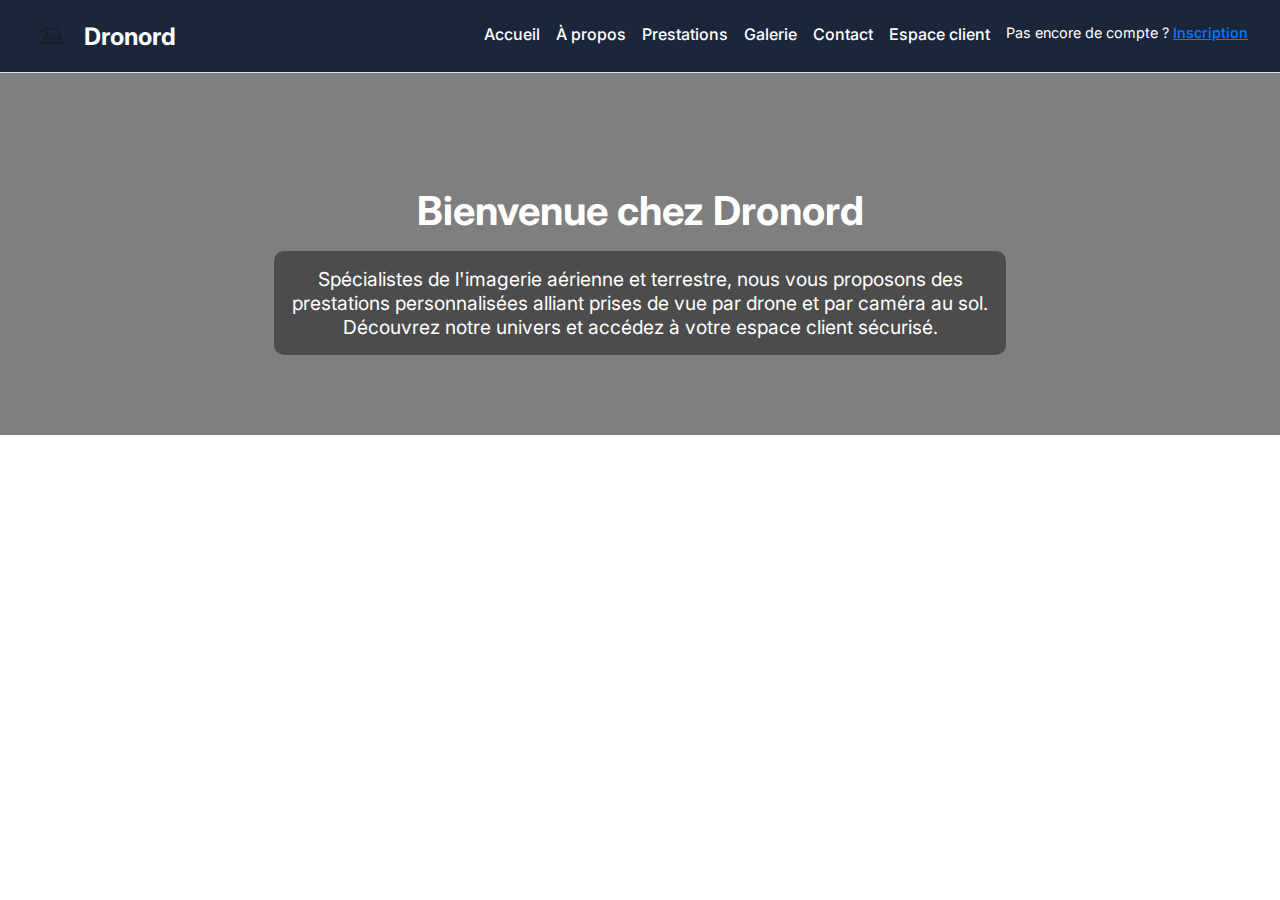
<file: index.html>
<!DOCTYPE html>
<html lang="fr">
<head>
  <meta charset="UTF-8" />
  <meta name="viewport" content="width=device-width, initial-scale=1.0"/>
  <title>Dronord - Accueil</title>
  <link href="https://fonts.googleapis.com/css2?family=Inter:wght@400;600&display=swap" rel="stylesheet">
  <style>
    :root {
      --primary-color: #1b263b;
      --accent-color: #007aff;
    }
    body {
      margin: 0;
      font-family: 'Inter', sans-serif;
      color: #111;
    }
    header {
      background: var(--primary-color);
      padding: 1rem 2rem;
      display: flex;
      align-items: center;
      justify-content: space-between;
      border-bottom: 1px solid #ddd;
      flex-wrap: wrap;
    }
    .logo-container {
      display: flex;
      align-items: center;
    }
    .logo-container img {
      height: 40px;
      margin-right: 0.75rem;
    }
    .logo-container h1 {
      font-size: 1.5rem;
      margin: 0;
      color: white;
    }
    nav {
      display: flex;
      flex-wrap: wrap;
      gap: 1rem;
    }
    nav a {
      text-decoration: none;
      color: white;
      font-weight: 500;
      position: relative;
      padding-bottom: 4px;
    }
    nav a::after {
      content: '';
      position: absolute;
      bottom: 0;
      left: 0;
      width: 0;
      height: 2px;
      background-color: var(--accent-color);
      transition: width 0.3s ease;
    }
    nav a:hover::after {
      width: 100%;
    }
    main {
      padding: 5rem 1rem;
      text-align: center;
      background-image: url('https://images.unsplash.com/photo-1558981403-c5f9897b9b93?auto=format&fit=crop&w=1950&q=80');
      background-size: cover;
      background-position: center;
      background-color: rgba(0, 0, 0, 0.5);
      background-blend-mode: overlay;
      color: white;
    }
    h2 {
      font-size: 2.5rem;
      margin-bottom: 1rem;
    }
    p {
      font-size: 1.2rem;
      max-width: 700px;
      margin: auto;
      background-color: rgba(0, 0, 0, 0.4);
      padding: 1rem;
      border-radius: 10px;
    }
    @media (max-width: 600px) {
      .logo-container {
        justify-content: center;
        flex: 1 0 100%;
        margin-bottom: 1rem;
      }
      nav {
        justify-content: center;
        width: 100%;
        text-align: center;
        gap: 0.75rem;
      }
    }
  </style>
</head>
<body>
  <header>
    <div class="logo-container">
      <img src="logo.png" alt="Logo Dronord">
      <h1>Dronord</h1>
    </div>
    <nav>
      <a href="index.html">Accueil</a>
      <a href="a-propos.html">À propos</a>
      <a href="prestations.html">Prestations</a>
      <a href="galerie.html">Galerie</a>
      <a href="contact.html">Contact</a>
      <a href="connexion.html">Espace client</a>
      <span style="color: white; font-size: 0.9rem;">Pas encore de compte ? <a href="inscription.html" style="color: var(--accent-color); text-decoration: underline;">Inscription</a></span>
    </nav>
  </header>
  <main>
    <h2>Bienvenue chez Dronord</h2>
    <p>Spécialistes de l'imagerie aérienne et terrestre, nous vous proposons des prestations personnalisées alliant prises de vue par drone et par caméra au sol. Découvrez notre univers et accédez à votre espace client sécurisé.</p>
  </main>
</body>
</html>
</file>
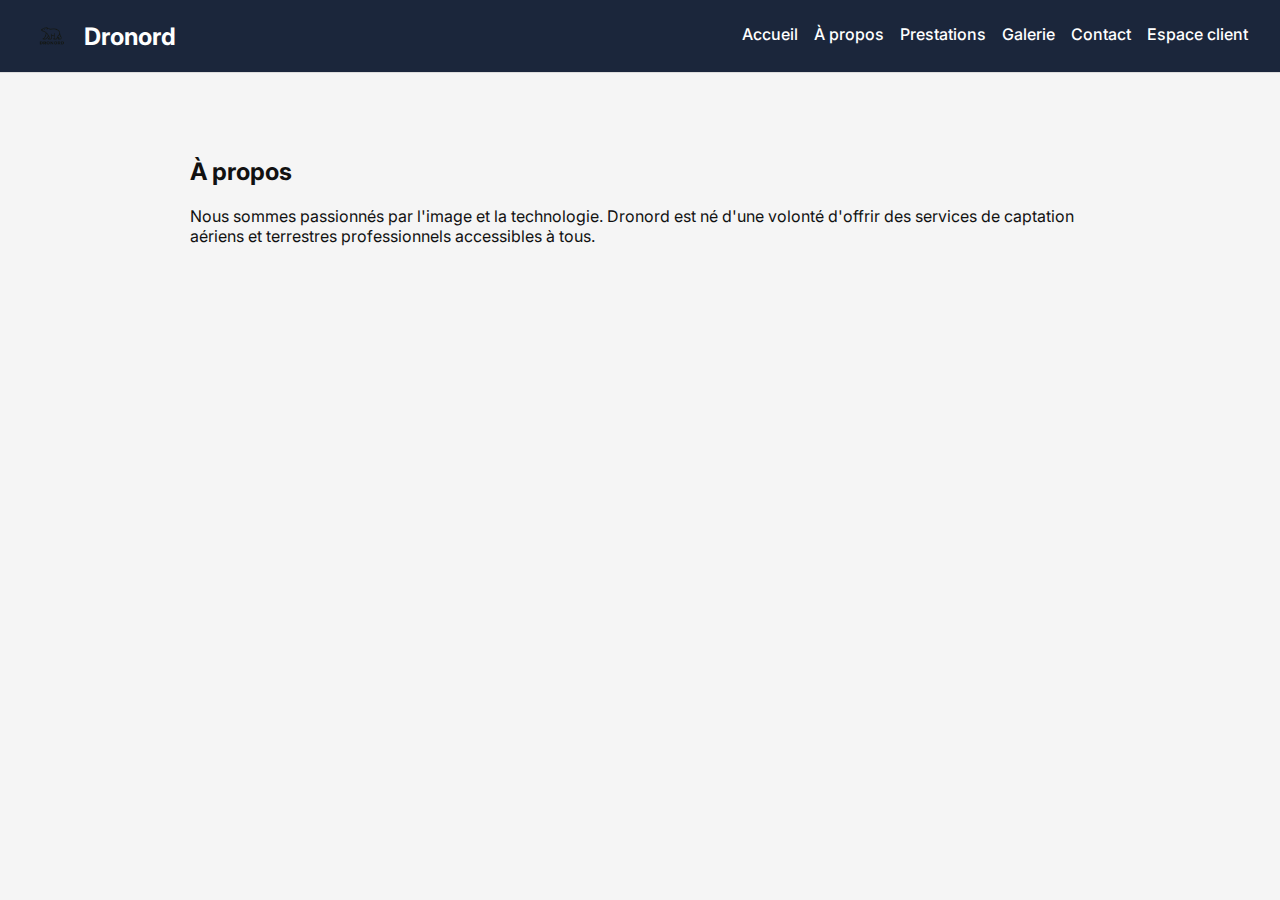
<file: a-propos.html>
<!DOCTYPE html>
<html lang="fr">
<head>
  <meta charset="UTF-8" />
  <meta name="viewport" content="width=device-width, initial-scale=1.0"/>
  <title>A-propos - Dronord</title>
  <link href="https://fonts.googleapis.com/css2?family=Inter:wght@400;600&display=swap" rel="stylesheet">
  <style>
    :root {
      --primary-color: #1b263b;
      --accent-color: #007aff;
    }
    body {
      margin: 0;
      font-family: 'Inter', sans-serif;
      background-color: #f5f5f5;
      color: #111;
    }
    header {
      background: var(--primary-color);
      padding: 1rem 2rem;
      display: flex;
      align-items: center;
      justify-content: space-between;
      border-bottom: 1px solid #ddd;
      flex-wrap: wrap;
    }
    .logo-container {
      display: flex;
      align-items: center;
    }
    .logo-container img {
      height: 40px;
      margin-right: 0.75rem;
    }
    .logo-container h1 {
      font-size: 1.5rem;
      margin: 0;
      color: white;
    }
    nav {
      display: flex;
      flex-wrap: wrap;
      gap: 1rem;
    }
    nav a {
      text-decoration: none;
      color: white;
      font-weight: 500;
      position: relative;
      padding-bottom: 4px;
    }
    nav a::after {
      content: '';
      position: absolute;
      bottom: 0;
      left: 0;
      width: 0;
      height: 2px;
      background-color: var(--accent-color);
      transition: width 0.3s ease;
    }
    nav a:hover::after {
      width: 100%;
    }
    main {
      padding: 4rem 1rem;
      max-width: 900px;
      margin: auto;
    }
  </style>
</head>
<body>
  <header>
    <div class="logo-container">
      <img src="logo.png" alt="Logo Dronord">
      <h1>Dronord</h1>
    </div>
    <nav>
      <a href="index.html">Accueil</a>
      <a href="a-propos.html">À propos</a>
      <a href="prestations.html">Prestations</a>
      <a href="galerie.html">Galerie</a>
      <a href="contact.html">Contact</a>
      <a href="connexion.html">Espace client</a>
    </nav>
  </header>
  <main>
    <h2>À propos</h2><p>Nous sommes passionnés par l'image et la technologie. Dronord est né d'une volonté d'offrir des services de captation aériens et terrestres professionnels accessibles à tous.</p>
  </main>
</body>
</html>
</file>
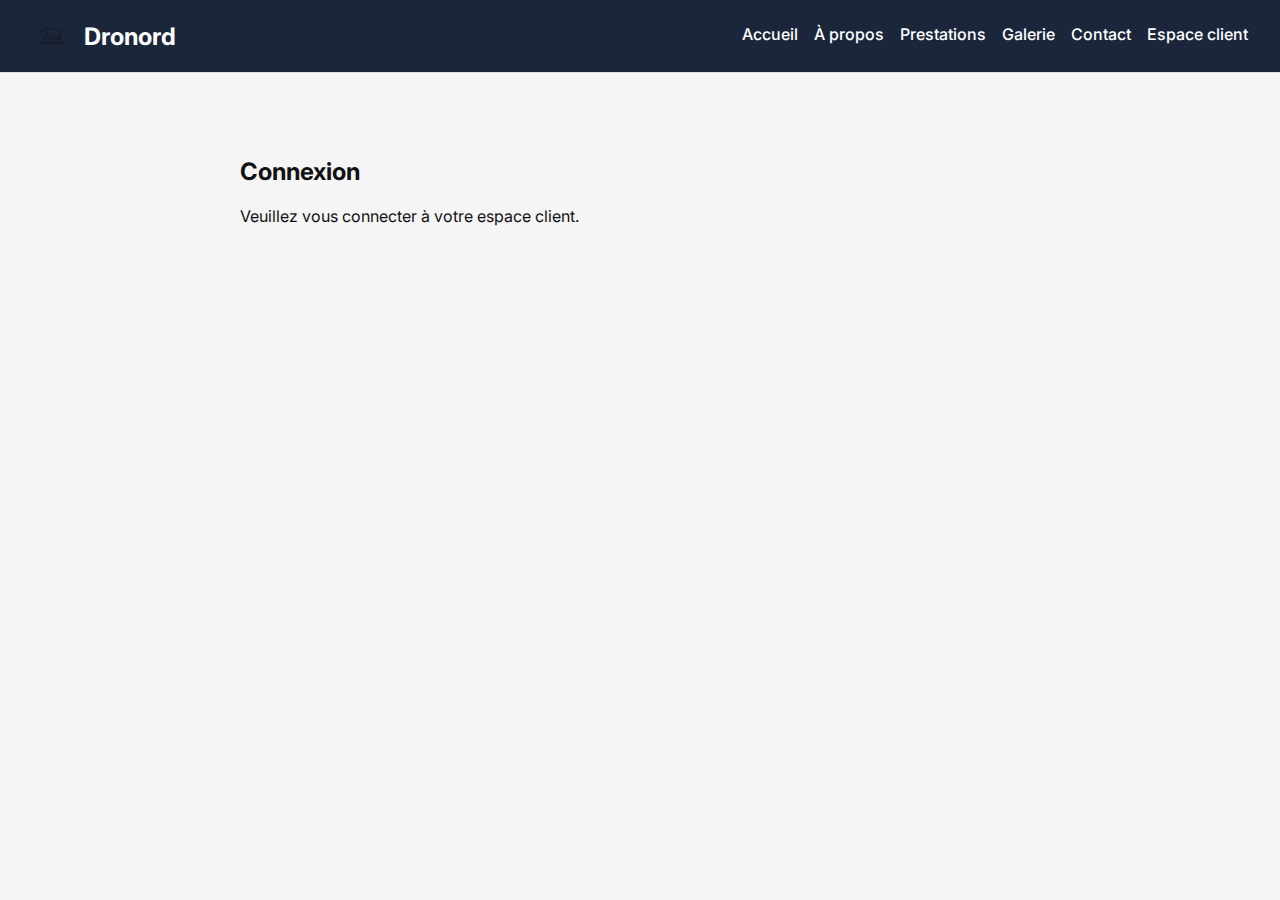
<file: connexion.html>
<!DOCTYPE html>
<html lang="fr">
<head>
  <meta charset="UTF-8" />
  <meta name="viewport" content="width=device-width, initial-scale=1.0"/>
  <title>Connexion - Dronord</title>
  <link href="https://fonts.googleapis.com/css2?family=Inter:wght@400;600&display=swap" rel="stylesheet">
  
  <style>
    :root {
      --primary-color: #1b263b;
      --accent-color: #007aff;
    }
    body {
      margin: 0;
      font-family: 'Inter', sans-serif;
      background-color: #f5f5f5;
      color: #111;
    }
    header {
      background: var(--primary-color);
      padding: 1rem 2rem;
      display: flex;
      align-items: center;
      justify-content: space-between;
      border-bottom: 1px solid #ddd;
      flex-wrap: wrap;
    }
    .logo-container {
      display: flex;
      align-items: center;
    }
    .logo-container img {
      height: 40px;
      margin-right: 0.75rem;
    }
    .logo-container h1 {
      font-size: 1.5rem;
      margin: 0;
      color: white;
    }
    nav {
      display: flex;
      flex-wrap: wrap;
      gap: 1rem;
    }
    nav a {
      text-decoration: none;
      color: white;
      font-weight: 500;
      position: relative;
      padding-bottom: 4px;
    }
    nav a::after {
      content: '';
      position: absolute;
      bottom: 0;
      left: 0;
      width: 0;
      height: 2px;
      background-color: var(--accent-color);
      transition: width 0.3s ease;
    }
    nav a:hover::after {
      width: 100%;
    }
    main {
      padding: 4rem 1rem;
      max-width: 800px;
      margin: auto;
    }
  </style>

</head>
<body>
  
  <header>
    <div class="logo-container">
      <img src="logo.png" alt="Logo Dronord">
      <h1>Dronord</h1>
    </div>
    <nav>
      <a href="index.html">Accueil</a>
      <a href="a-propos.html">À propos</a>
      <a href="prestations.html">Prestations</a>
      <a href="galerie.html">Galerie</a>
      <a href="contact.html">Contact</a>
      <a href="connexion.html">Espace client</a>
    </nav>
  </header>

  <main>
    <h2>Connexion</h2><p>Veuillez vous connecter à votre espace client.</p>
  </main>
</body>
</html>
</file>
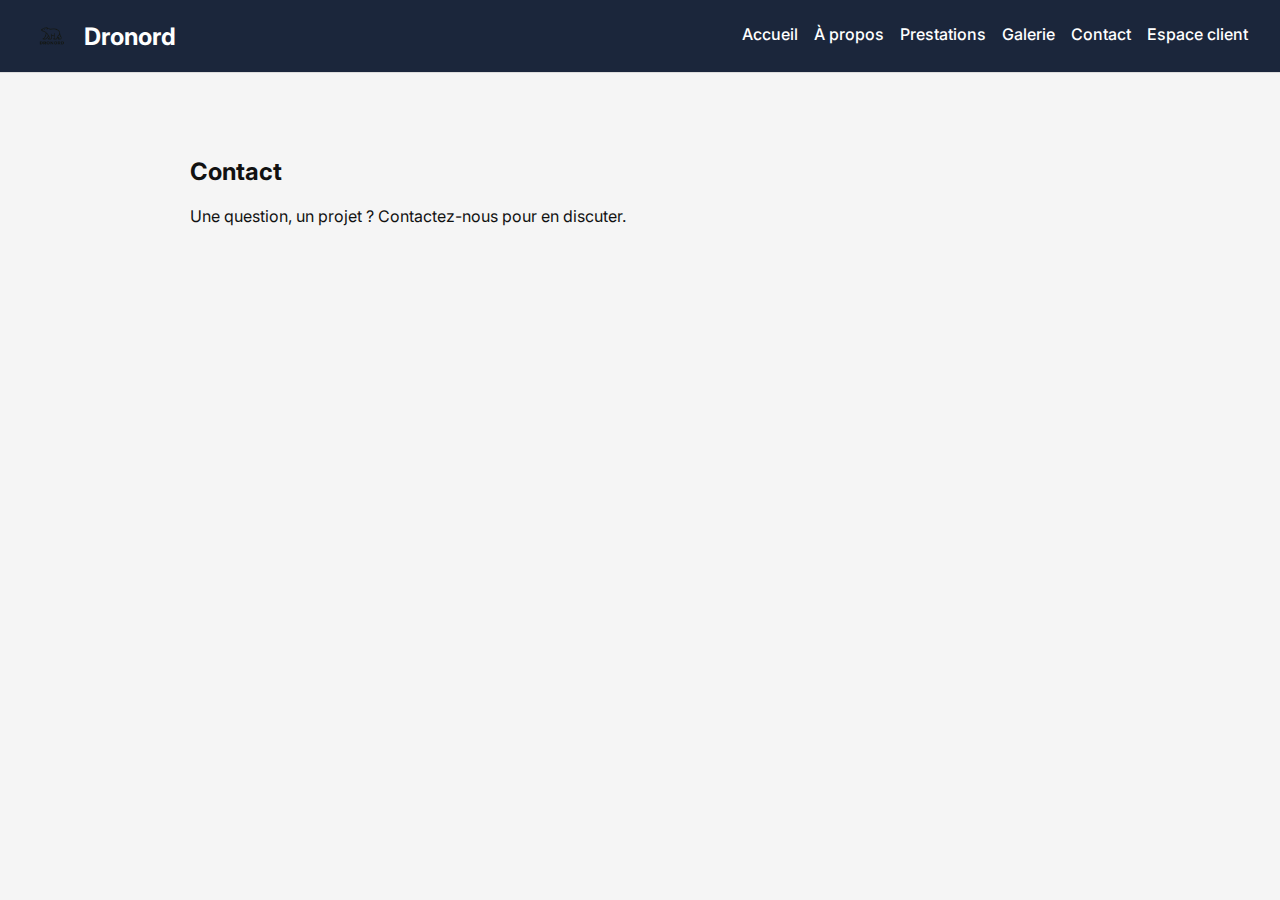
<file: contact.html>
<!DOCTYPE html>
<html lang="fr">
<head>
  <meta charset="UTF-8" />
  <meta name="viewport" content="width=device-width, initial-scale=1.0"/>
  <title>Contact - Dronord</title>
  <link href="https://fonts.googleapis.com/css2?family=Inter:wght@400;600&display=swap" rel="stylesheet">
  <style>
    :root {
      --primary-color: #1b263b;
      --accent-color: #007aff;
    }
    body {
      margin: 0;
      font-family: 'Inter', sans-serif;
      background-color: #f5f5f5;
      color: #111;
    }
    header {
      background: var(--primary-color);
      padding: 1rem 2rem;
      display: flex;
      align-items: center;
      justify-content: space-between;
      border-bottom: 1px solid #ddd;
      flex-wrap: wrap;
    }
    .logo-container {
      display: flex;
      align-items: center;
    }
    .logo-container img {
      height: 40px;
      margin-right: 0.75rem;
    }
    .logo-container h1 {
      font-size: 1.5rem;
      margin: 0;
      color: white;
    }
    nav {
      display: flex;
      flex-wrap: wrap;
      gap: 1rem;
    }
    nav a {
      text-decoration: none;
      color: white;
      font-weight: 500;
      position: relative;
      padding-bottom: 4px;
    }
    nav a::after {
      content: '';
      position: absolute;
      bottom: 0;
      left: 0;
      width: 0;
      height: 2px;
      background-color: var(--accent-color);
      transition: width 0.3s ease;
    }
    nav a:hover::after {
      width: 100%;
    }
    main {
      padding: 4rem 1rem;
      max-width: 900px;
      margin: auto;
    }
  </style>
</head>
<body>
  <header>
    <div class="logo-container">
      <img src="logo.png" alt="Logo Dronord">
      <h1>Dronord</h1>
    </div>
    <nav>
      <a href="index.html">Accueil</a>
      <a href="a-propos.html">À propos</a>
      <a href="prestations.html">Prestations</a>
      <a href="galerie.html">Galerie</a>
      <a href="contact.html">Contact</a>
      <a href="connexion.html">Espace client</a>
    </nav>
  </header>
  <main>
    <h2>Contact</h2><p>Une question, un projet ? Contactez-nous pour en discuter.</p>
  </main>
</body>
</html>
</file>
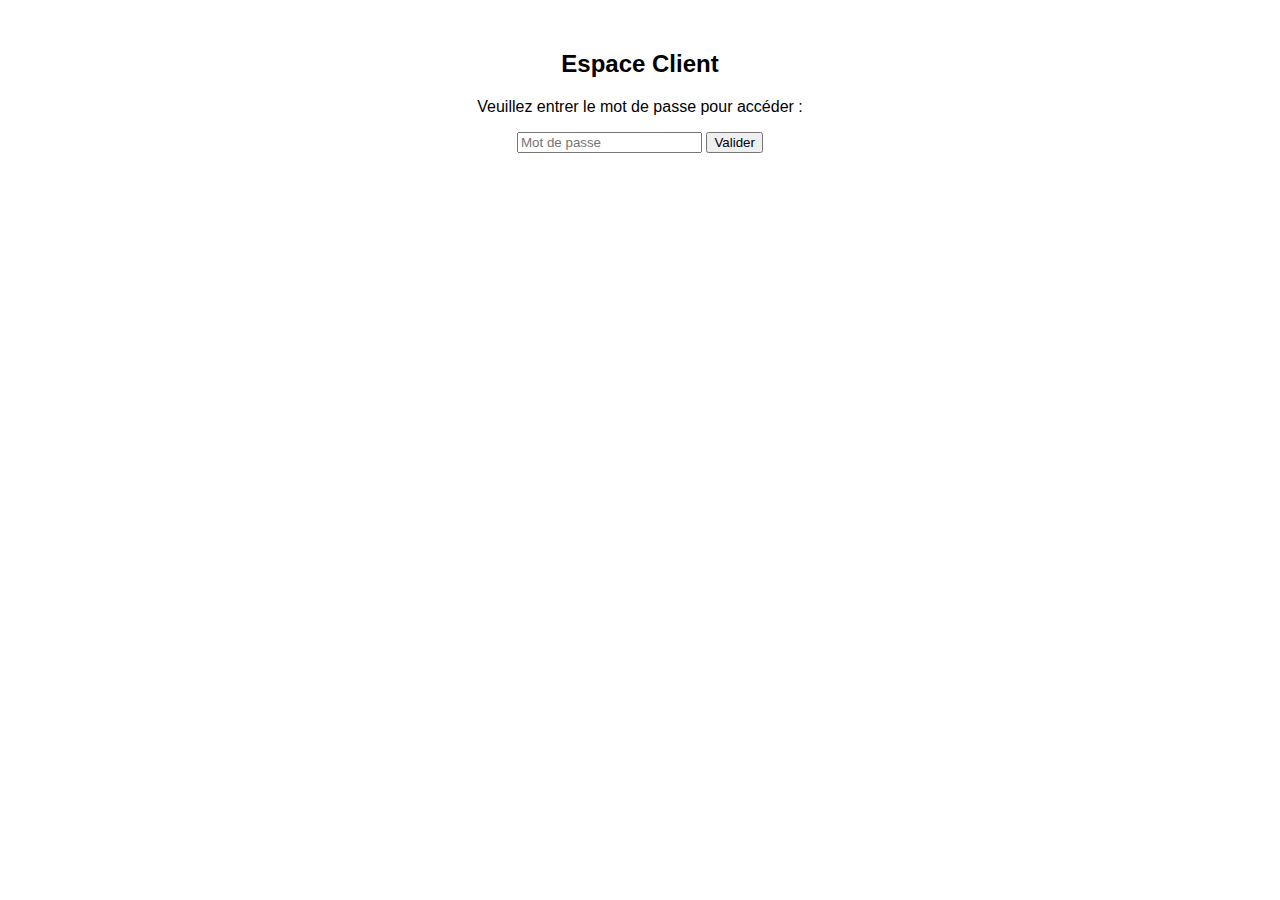
<file: espace-client.html>
<!DOCTYPE html>
<html lang="fr">
<head>
  <meta charset="UTF-8" />
  <title>Espace Client - Dronord</title>
  <style>
    body { font-family: Arial; text-align: center; margin-top: 50px; }
    .hidden { display: none; }
  </style>
</head>
<body>
  <h2>Espace Client</h2>
  <div id="login">
    <p>Veuillez entrer le mot de passe pour accéder :</p>
    <input type="password" id="password" placeholder="Mot de passe" />
    <button onclick="checkPassword()">Valider</button>
    <p id="error" style="color:red;"></p>
  </div>
  <div id="content" class="hidden">
    <h3>Bienvenue dans l'espace client</h3>
    <p>Ici, vous trouverez vos documents personnalisés.</p>
  </div>
  <script>
    const PASSWORD = "dronord";
    function checkPassword() {
      const input = document.getElementById("password").value;
      if (input === PASSWORD) {
        document.getElementById("login").style.display = "none";
        document.getElementById("content").style.display = "block";
      } else {
        document.getElementById("error").textContent = "Mot de passe incorrect.";
      }
    }
  </script>
</body>
</html>
</file>
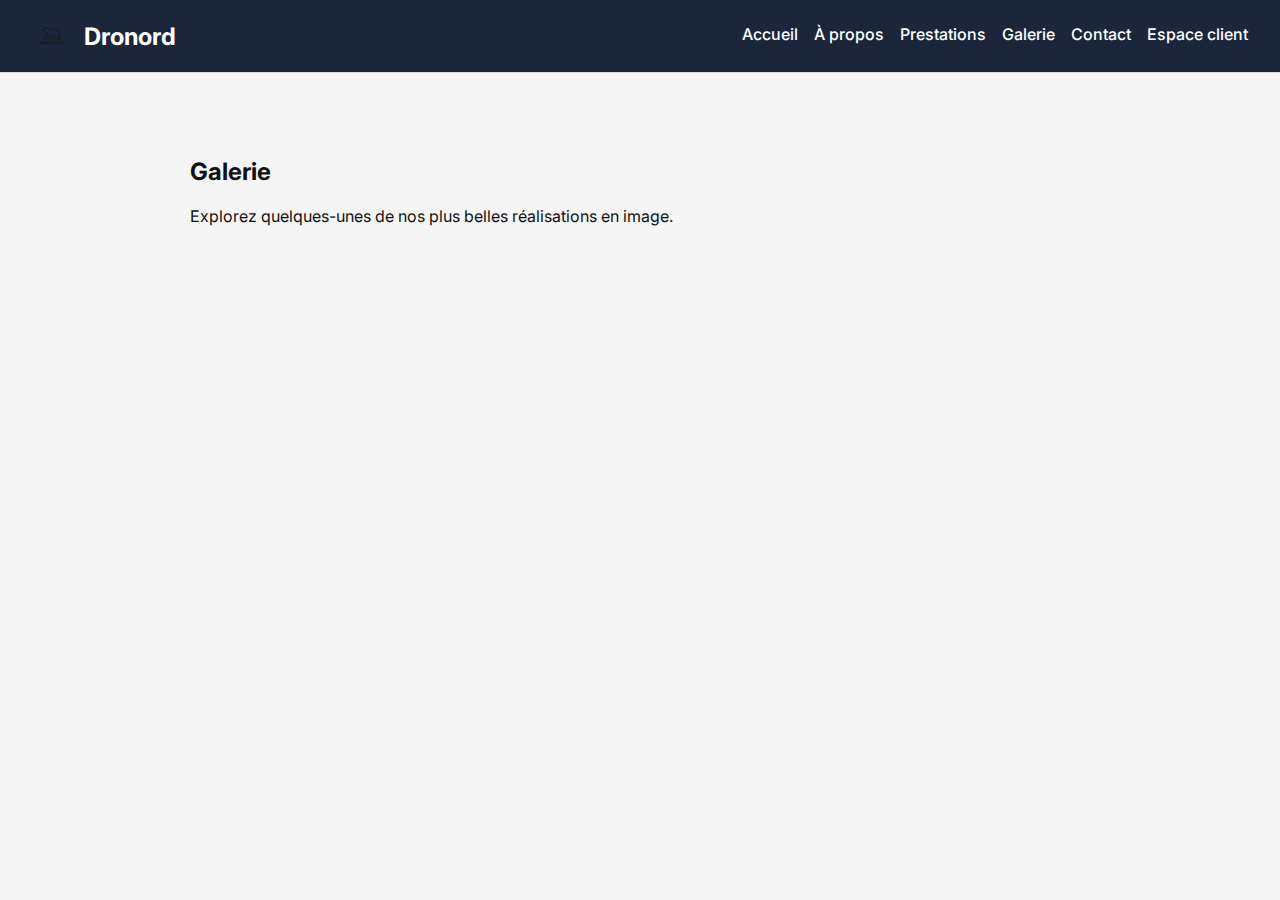
<file: galerie.html>
<!DOCTYPE html>
<html lang="fr">
<head>
  <meta charset="UTF-8" />
  <meta name="viewport" content="width=device-width, initial-scale=1.0"/>
  <title>Galerie - Dronord</title>
  <link href="https://fonts.googleapis.com/css2?family=Inter:wght@400;600&display=swap" rel="stylesheet">
  <style>
    :root {
      --primary-color: #1b263b;
      --accent-color: #007aff;
    }
    body {
      margin: 0;
      font-family: 'Inter', sans-serif;
      background-color: #f5f5f5;
      color: #111;
    }
    header {
      background: var(--primary-color);
      padding: 1rem 2rem;
      display: flex;
      align-items: center;
      justify-content: space-between;
      border-bottom: 1px solid #ddd;
      flex-wrap: wrap;
    }
    .logo-container {
      display: flex;
      align-items: center;
    }
    .logo-container img {
      height: 40px;
      margin-right: 0.75rem;
    }
    .logo-container h1 {
      font-size: 1.5rem;
      margin: 0;
      color: white;
    }
    nav {
      display: flex;
      flex-wrap: wrap;
      gap: 1rem;
    }
    nav a {
      text-decoration: none;
      color: white;
      font-weight: 500;
      position: relative;
      padding-bottom: 4px;
    }
    nav a::after {
      content: '';
      position: absolute;
      bottom: 0;
      left: 0;
      width: 0;
      height: 2px;
      background-color: var(--accent-color);
      transition: width 0.3s ease;
    }
    nav a:hover::after {
      width: 100%;
    }
    main {
      padding: 4rem 1rem;
      max-width: 900px;
      margin: auto;
    }
  </style>
</head>
<body>
  <header>
    <div class="logo-container">
      <img src="logo.png" alt="Logo Dronord">
      <h1>Dronord</h1>
    </div>
    <nav>
      <a href="index.html">Accueil</a>
      <a href="a-propos.html">À propos</a>
      <a href="prestations.html">Prestations</a>
      <a href="galerie.html">Galerie</a>
      <a href="contact.html">Contact</a>
      <a href="connexion.html">Espace client</a>
    </nav>
  </header>
  <main>
    <h2>Galerie</h2><p>Explorez quelques-unes de nos plus belles réalisations en image.</p>
  </main>
</body>
</html>
</file>
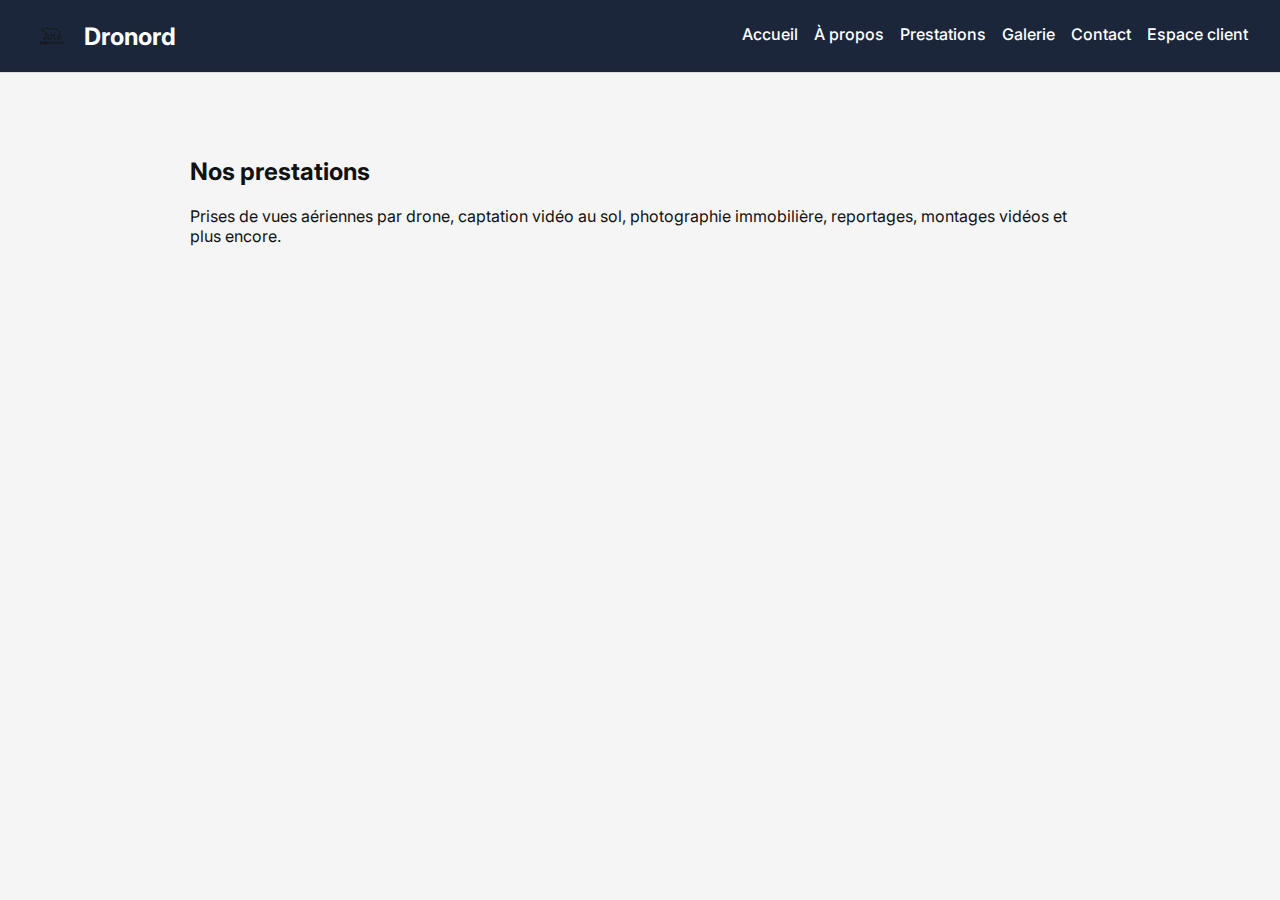
<file: prestations.html>
<!DOCTYPE html>
<html lang="fr">
<head>
  <meta charset="UTF-8" />
  <meta name="viewport" content="width=device-width, initial-scale=1.0"/>
  <title>Prestations - Dronord</title>
  <link href="https://fonts.googleapis.com/css2?family=Inter:wght@400;600&display=swap" rel="stylesheet">
  <style>
    :root {
      --primary-color: #1b263b;
      --accent-color: #007aff;
    }
    body {
      margin: 0;
      font-family: 'Inter', sans-serif;
      background-color: #f5f5f5;
      color: #111;
    }
    header {
      background: var(--primary-color);
      padding: 1rem 2rem;
      display: flex;
      align-items: center;
      justify-content: space-between;
      border-bottom: 1px solid #ddd;
      flex-wrap: wrap;
    }
    .logo-container {
      display: flex;
      align-items: center;
    }
    .logo-container img {
      height: 40px;
      margin-right: 0.75rem;
    }
    .logo-container h1 {
      font-size: 1.5rem;
      margin: 0;
      color: white;
    }
    nav {
      display: flex;
      flex-wrap: wrap;
      gap: 1rem;
    }
    nav a {
      text-decoration: none;
      color: white;
      font-weight: 500;
      position: relative;
      padding-bottom: 4px;
    }
    nav a::after {
      content: '';
      position: absolute;
      bottom: 0;
      left: 0;
      width: 0;
      height: 2px;
      background-color: var(--accent-color);
      transition: width 0.3s ease;
    }
    nav a:hover::after {
      width: 100%;
    }
    main {
      padding: 4rem 1rem;
      max-width: 900px;
      margin: auto;
    }
  </style>
</head>
<body>
  <header>
    <div class="logo-container">
      <img src="logo.png" alt="Logo Dronord">
      <h1>Dronord</h1>
    </div>
    <nav>
      <a href="index.html">Accueil</a>
      <a href="a-propos.html">À propos</a>
      <a href="prestations.html">Prestations</a>
      <a href="galerie.html">Galerie</a>
      <a href="contact.html">Contact</a>
      <a href="connexion.html">Espace client</a>
    </nav>
  </header>
  <main>
    <h2>Nos prestations</h2><p>Prises de vues aériennes par drone, captation vidéo au sol, photographie immobilière, reportages, montages vidéos et plus encore.</p>
  </main>
</body>
</html>
</file>
